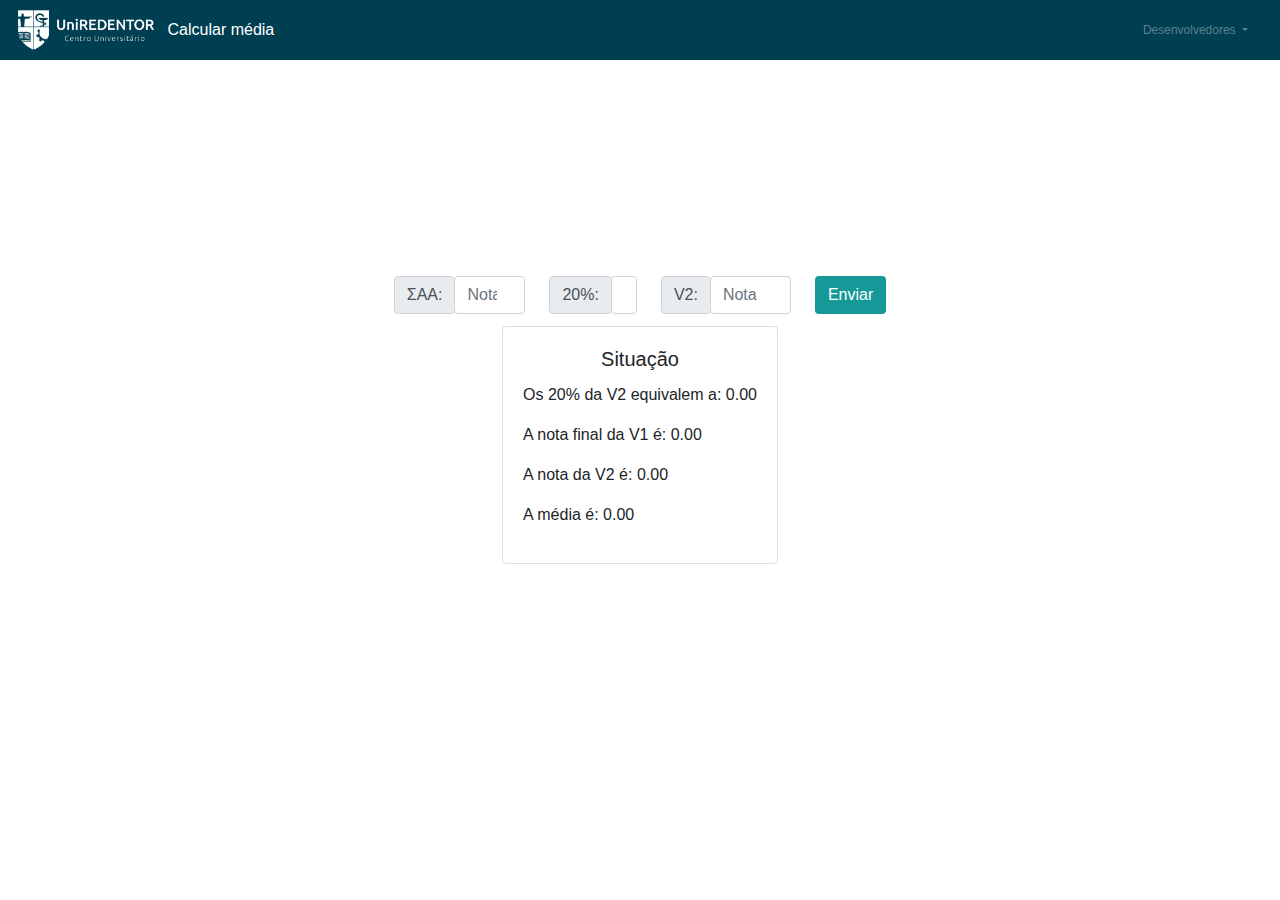
<file: index.html>
<!DOCTYPE html>
<html lang="en" dir="ltr">
  <head>
    <meta charset="utf-8">
    <meta name="viewport" content="width=device-width, initial-scale=1, shrink-to-fit=no">
    <title> Média EAD </title>
    <link rel="icon" type="image/png" href="http://www.redentor.edu.br/img/core/favicon-32x32.png" sizes="32x32">
    <link rel="stylesheet" href="https://stackpath.bootstrapcdn.com/bootstrap/4.3.1/css/bootstrap.min.css" integrity="sha384-ggOyR0iXCbMQv3Xipma34MD+dH/1fQ784/j6cY/iJTQUOhcWr7x9JvoRxT2MZw1T" crossorigin="anonymous">
    <link rel="stylesheet" href="styles.css" type="text/css">
    <link href='https://fonts.googleapis.com/css?family=Rock+Salt' rel='stylesheet' type='text/css'>
  </head>
  <body>

    <nav class="navbar navbar-expand-sm navbar-dark">
      <div class="logo"><a href="http://www.redentor.edu.br/portaldocolaborador" target="_blank"><img src="uniredentor.png"></a>
      </div>
      <button class="navbar-toggler" type="button" data-toggle="collapse" data-target="#navbarSupportedContent" aria-controls="navbarSupportedContent" aria-expanded="false" aria-label="Toggle navigation">
        <span class="navbar-toggler-icon"></span>
      </button>
      <div class="collapse navbar-collapse" id="navbarSupportedContent">
        <ul class="navbar-nav mr-auto">
          <!-- <li class="nav-item">
            <a class="nav-link" href="index.html">Início</a>
          </li> -->
          <li class="nav-item active">
            <a class="nav-link" href="index.html" onclick="aviso()">Calcular média</a>
          </li>
          <!-- <li class="nav-item">
            <a class="nav-link disabled" href="notaV2.html">Quanto preciso tirar na V2?</a>
          </li>
          <li class="nav-item">
            <a class="nav-link disabled" href="https://docs.google.com/forms/d/e/1FAIpQLSfM_8DfA7GgiAW28xp3FWyKjog7Cd6D7TfBuGO_HaiF2bgk9A/viewform?usp=sf_link" target="_blank">Formulário V2</a>
          </li>
          <li class="nav-item">
            <a class="nav-link disabled" href="">Formulário V3</a>
          </li> -->
        </ul>
        <span class="nav-item dropdown">
          <a class="nav-link dropdown-toggle" href="#" id="navbarDropdownMenuLink" data-toggle="dropdown" aria-haspopup="true" aria-expanded="false">
            Desenvolvedores
          </a>
          <div class="dropdown-menu" aria-labelledby="navbarDropdownMenuLink">
            <a class="dropdown-item" onclick="meuContato()">Thiago Lopes</a>
            <a class="dropdown-item" href="http://buscatextual.cnpq.br/buscatextual/visualizacv.do?id=K8646302P3" target="_blank">Thiago Ximenes</a>
          </div>
        </span>
      </div>
    </nav>

      <div class="vertical-center">
          <div class="container">
            <div class="col">
              <div class="row d-flex justify-content-center mb-2">
                <form class="form-inline">
                  <div class="form-group mr-4 mb-1">
                    <div class="input-group-prepend">

                      <span class="input-group-text" data-toggle="tooltip" data-html="true" data-placement="left" title="Somatório das Atividades Avaliativas <br> (MA1 + APS1 + MA2 + APS2)">
                          ΣAA:
                      </span>
                    </div>
                    <input type="number" class="form-control" placeholder="Nota" id="notaV1" min="0" max="8">
                  </div>

                  <div class="form-group mr-4 mb-1">
                    <div class="input-group-prepend">
                      <span class="input-group-text" data-toggle="tooltip" data-html="true" data-placement="top" title="Porcentagem da nota da V2">20%:</span>
                    </div>
                    <output type="number" class="form-control" id="vintePorcento"></output>
                  </div>

                  <div class="form-group mr-4 mb-1">
                    <div class="input-group-prepend">
                      <span class="input-group-text" id="addon-wrapping" data-toggle="tooltip" data-html="true" data-placement="top" title="Insira aqui a nota da V2">V2:</span>
                    </div>
                    <input type="number" class="form-control" placeholder="Nota" id="notaV2" min="0" max="10">
                  </div>
                  <div class="form-group mb-1">
                  <button type="button" class="btn" id="botão" onclick="mediaEad()">Enviar</button>
                  </div>
                </form>
              </div>

              <div class="row d-flex justify-content-center">
                <div class="card" id="cartão"style="max-width: 24rem;">
                    <div class="card-body">
                      <b><h5 class="card-title text-center" id="situação">Situação</h5></b>
                      <p><span class="card-text">Os 20% da V2 equivalem a: </span><span id="porcentagem">0.00</span></p>
                      <p><span class="card-text">A nota final da V1 é: </span><span id="somatorioAtividadesAvaliativas">0.00</span></p>
                      <p><span class="card-text">A nota da V2 é: </span><span id="notaDaV2">0.00</span></p>
                      <p><span class="card-text">A média é: </span><span id="mediaFinal">0.00</span></p>
                      <p><span class="card-text"></span><span id="v3"></span></p>
                    </div>
                  </div>
              </div>
            </div>
          </div>
      </div>



   <script src="https://code.jquery.com/jquery-3.3.1.slim.min.js" integrity="sha384-q8i/X+965DzO0rT7abK41JStQIAqVgRVzpbzo5smXKp4YfRvH+8abtTE1Pi6jizo" crossorigin="anonymous"></script>
   <script src="https://cdnjs.cloudflare.com/ajax/libs/popper.js/1.14.7/umd/popper.min.js" integrity="sha384-UO2eT0CpHqdSJQ6hJty5KVphtPhzWj9WO1clHTMGa3JDZwrnQq4sF86dIHNDz0W1" crossorigin="anonymous"></script>
   <script src="https://stackpath.bootstrapcdn.com/bootstrap/4.3.1/js/bootstrap.min.js" integrity="sha384-JjSmVgyd0p3pXB1rRibZUAYoIIy6OrQ6VrjIEaFf/nJGzIxFDsf4x0xIM+B07jRM" crossorigin="anonymous"></script>
   <script src="media.js" charset="utf-8"></script>
  </body>
</html>
</file>
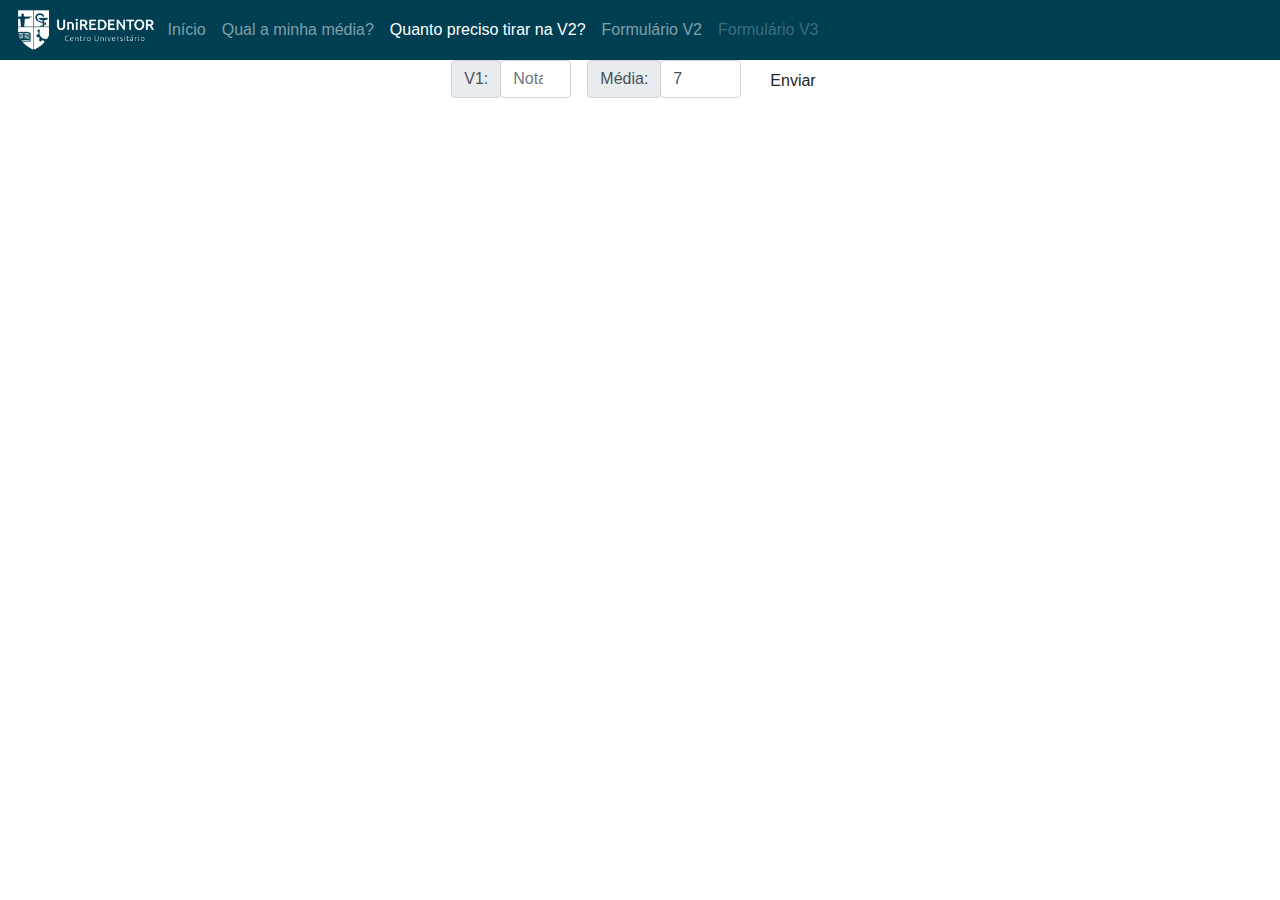
<file: notaV2.html>
<!DOCTYPE html>
<html lang="en" dir="ltr">
  <head>
    <meta charset="utf-8">
    <meta name="viewport" content="width=device-width, initial-scale=1, shrink-to-fit=no">
    <title> Média EAD </title>
    <link rel="stylesheet" href="https://stackpath.bootstrapcdn.com/bootstrap/4.3.1/css/bootstrap.min.css" integrity="sha384-ggOyR0iXCbMQv3Xipma34MD+dH/1fQ784/j6cY/iJTQUOhcWr7x9JvoRxT2MZw1T" crossorigin="anonymous">
    <link rel="stylesheet" href="styles.css" type="text/css">
    <link href='https://fonts.googleapis.com/css?family=Rock+Salt' rel='stylesheet' type='text/css'>
  </head>
  <body>

    <nav class="navbar navbar-expand-sm navbar-dark">
      <div class="logo"><a href="http://www.redentor.edu.br/" target="_blank"><img src="uniredentor.png"></a>
      </div>
      <button class="navbar-toggler" type="button" data-toggle="collapse" data-target="#navbarSupportedContent" aria-controls="navbarSupportedContent" aria-expanded="false" aria-label="Toggle navigation">
        <span class="navbar-toggler-icon"></span>
      </button>
      <div class="collapse navbar-collapse" id="navbarSupportedContent">
        <ul class="navbar-nav mr-auto">
          <li class="nav-item">
            <a class="nav-link" href="index.html">Início</a>
          </li>
          <li class="nav-item">
            <a class="nav-link" href="media.html">Qual a minha média?</a>
          </li>
          <li class="nav-item active">
            <a class="nav-link" href="notaV2.html">Quanto preciso tirar na V2?</a>
          </li>
          <li class="nav-item">
            <a class="nav-link" href="https://docs.google.com/forms/d/e/1FAIpQLSfM_8DfA7GgiAW28xp3FWyKjog7Cd6D7TfBuGO_HaiF2bgk9A/viewform?usp=sf_link" target="_blank">Formulário V2</a>
          </li>
          <li class="nav-item">
            <a class="nav-link disabled" href="">Formulário V3</a>
          </li>
        </ul>
      </div>
    </nav>

    <div class="col">
      <div class="row d-flex justify-content-center">
        <form class="form-inline">
          <div class="form-group mb-1">
            <div class="input-group-prepend">
              <span class="input-group-text" id="addon-wrapping">V1:</span>
            </div>
            <input type="number" class="form-control" placeholder="Nota" id="notaV1" min="0" max="8">
          </div>
          <div class="form-group mx-sm-3 mb-1">
            <div class="input-group-prepend">
              <span class="input-group-text" id="addon-wrapping">Média:</span>
            </div>
            <input type="number" class="form-control" placeholder="Nota" id="mediaDesejada" min="0" max="10" value="7">
          </div>
          <button type="button" class="btn" onclick="notaV2()">Enviar</button>
        </form>
      </div>
    </div>

    <div class="row d-flex justify-content-center">
      <p id="mediaFinal"></p>
    </div>


   <script src="media.js" charset="utf-8"></script>
   <script src="https://code.jquery.com/jquery-3.3.1.slim.min.js" integrity="sha384-q8i/X+965DzO0rT7abK41JStQIAqVgRVzpbzo5smXKp4YfRvH+8abtTE1Pi6jizo" crossorigin="anonymous"></script>
   <script src="https://cdnjs.cloudflare.com/ajax/libs/popper.js/1.14.7/umd/popper.min.js" integrity="sha384-UO2eT0CpHqdSJQ6hJty5KVphtPhzWj9WO1clHTMGa3JDZwrnQq4sF86dIHNDz0W1" crossorigin="anonymous"></script>
  <script src="https://stackpath.bootstrapcdn.com/bootstrap/4.3.1/js/bootstrap.min.js" integrity="sha384-JjSmVgyd0p3pXB1rRibZUAYoIIy6OrQ6VrjIEaFf/nJGzIxFDsf4x0xIM+B07jRM" crossorigin="anonymous"></script>
  </body>
</html>
</file>
<file: styles.css>
.instituição {
  color: #056b72;
}

h1 {
  color: #6d6e6d;
  text-align: center;
  font-family: Helvetica;
}

h2 {
  color: #949c38;
  text-align: center;
  font-family: Helvetica;
}

h3 {
  text-align: center;
  font-family: Helvetica;
}

h4 {
  text-align: left;
  font-family: Helvetica;
}

th, td {
  padding: 20px;
}

html {
  font-family: 'helvetica', helvetica;
}

thead th, tfoot th {
  font-family: 'Helvetica';
}

thead th:nth-child(1) {
  width: 30%;
}

thead th:nth-child(2) {
  width: 30%;
}

th {
  letter-spacing: 2px;
  text-align: center;
  color: white;
}

td {
  letter-spacing: 1px;
  text-align: center;
}

input {
  text-align: left;
}

.navbar {
  background: #003e52;

}
.thead-cor {
  background-color: #169898;
}

#botão {
  color: white;
  background-color: #169898;
}

.logo img {
  max-height: 40px;
  margin: 2px;
  margin-right: 6px;
}

.vertical-center {
  min-height: 100%;
  min-height: 80vh;

  display: flex;
  align-items: center;
}

#cartão{
  align-items: center;
}

.card-text{
  text-align: left;
}

#navbarDropdownMenuLink{
  color: #5b828e;
  font-size: 12px;
}
</file>
